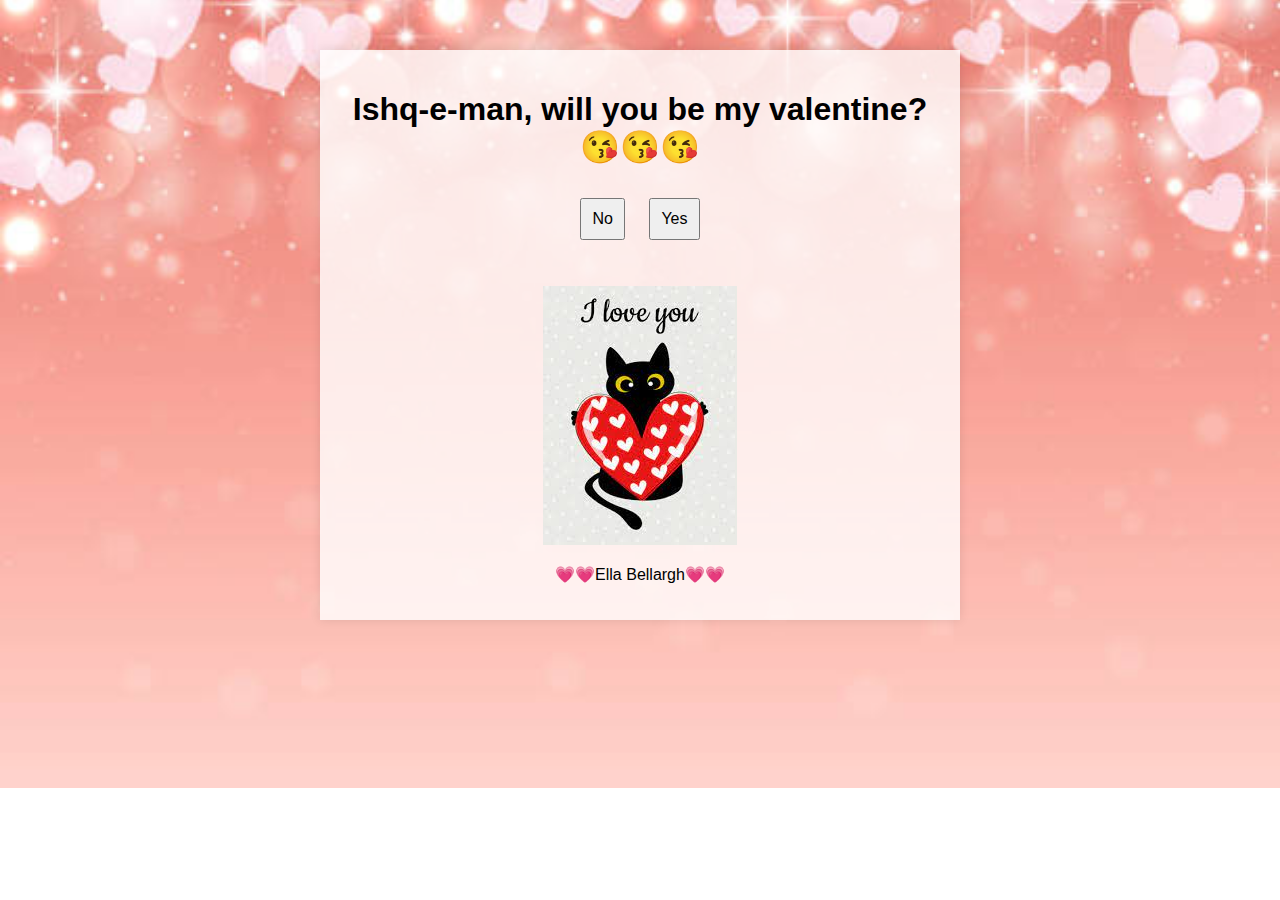
<file: index.html>
<!DOCTYPE html>
<html lang="en">
<head>
    <meta charset="UTF-8">
    <meta name="viewport" content="width=device-width, initial-scale=1.0">
    <title>Valentine's Day Proposal</title>
    <link rel="stylesheet" href="styles.css">
    <style>
        body {
            font-family: 'Arial', sans-serif;
            background-image: url('valentine.jpg'); /* Replace with your background image file */
            background-size: cover;
            background-position: center;
            background-repeat: no-repeat;
            text-align: center;
        }

        .container {
            max-width: 600px;
            margin: 50px auto;
            padding: 20px;
            background-color: rgba(255, 255, 255, 0.8); /* Semi-transparent white background */
            box-shadow: 0 0 10px rgba(0, 0, 0, 0.1);
        }
    </style>    
</head>
<body>
    <div class="container">
        <h1>Ishq-e-man, will you be my valentine? 😘😘😘</h1>
        <button id="no-button" onclick="showMessage('No')">No</button>
        <button id="goob" onclick="showMessage('Yes')">Yes</button>
        <p id="peepee"></p>
        <img class="image" src="your_image.jpg" alt="Your Image">
        <p id="name">💗💗Ella Bellargh💗💗</p>
    </div>
    <script src="script.js"></script>
    <script>
        // Display the valentine proposal message on page load
        showMessage('Initial');
    </script>
</body>
</html>
</file>
<file: styles.css>
body {
    font-family: 'Arial', sans-serif;
    background-image: url('valentine.jpg'); /* Add your floral image path */
    background-size: cover;
    background-position: center;
    background-repeat: no-repeat;
    text-align: center;
}

.container {
    max-width: 600px;
    margin: 50px auto;
    padding: 20px;
    background-color: rgba(255, 255, 255, 0.8); /* Semi-transparent white background */
    box-shadow: 0 0 10px rgba(0, 0, 0, 0.1);
}

button {
    margin: 10px;
    padding: 10px;
    font-size: 16px;
    cursor: pointer;
}

.image {
    max-width: 100%;
    margin-top: 20px;
}
</file>
